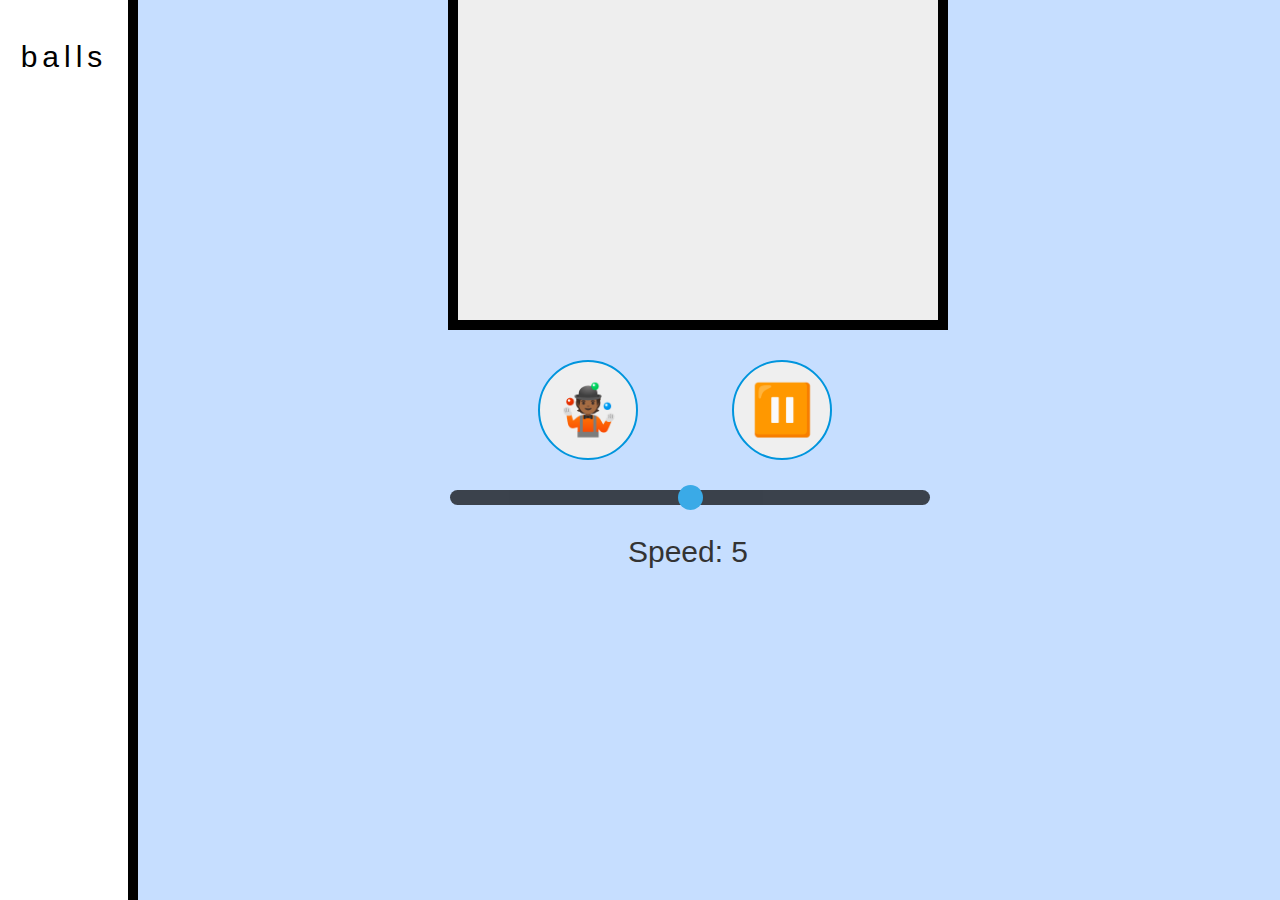
<file: index.html>
<!DOCTYPE html>
<html>

<head>
  <!-- tells the browser to use the utf-8 character encoding -->
  <meta charset="utf-8" />
  <link rel="stylesheet" type="text/css" href="assets/css/style.css"/>
  <script src="https://ajax.googleapis.com/ajax/libs/jquery/3.4.1/jquery.min.js"></script>
  <title> Ball Exercises </title>

</head>

<body>

  <div id="sidebar">
    <div id="listContainer">
      <div id="list-title"> Balls </div>
      <div id="ballList"></div>
    </div>
  </div>

<!-- setting up the canvas, describing its size -->
<canvas id="myCanvas" width="480" height="320"></canvas>

<!-- setting up buttons -->
<div class ="buttonContainer">
  <button id="addBallsButton" class="button">🤹🏾‍</button>
  <button id="playPauseButton" class="button">⏸️‍</button>
</div>

<div class="slideContainer">
  <input type="range" min="0" max="10" value="5" class="slider" id="speedSlider">
  <p>Speed: <span id="speed">5</span></p>
</div>

<script>
    // storing a reference to the canvas element under the name "canvas"
    var canvas = document.getElementById("myCanvas");

    // creating the ctx variable to store the 2d rendering context.
    // this is what will actually "paint" on the "canvas"
    var ctx = canvas.getContext("2d");

    // array of balls + list of ball HTML element
    var balls = [];

    // defining the balls' radius
    var ballRadius = 10;

    // defining the balls' current initial speeds
    var dxCurrent = 5;
    var dyCurrent = 5;

    // pause/play button
    var isDrawingLoopPaused = false;

    // function to draw a ball
    function drawBall(color, x, y) {
      // begin the instructions for drawing the ball
      ctx.beginPath();
      // (x, y) coordinates for the circle's center,
      // arc radius, start and end angle (in radians),
      // direction to draw the circle in ("false" indicates clockwise)
      ctx.arc(x,y,ballRadius,0,Math.PI*2,false);
      // define the ball's color
      ctx.fillStyle = color;
      // define the circle's fill pattern
      ctx.fill();
      // end of instructions for drawing the circle
      ctx.closePath();
    }

    // define the function that will update the canvas:
    function draw() {
      // clear the canvas before redrawing
      ctx.clearRect(0, 0, canvas.width, canvas.height);

      // draw the balls
      balls.forEach(function(ball) {
        drawBall(ball.color, ball.x, ball.y);

        if (!isDrawingLoopPaused) {
          ball.x += ball.dx;
          ball.y += ball.dy;
        }

        if (ball.y + ball.dy < ballRadius || ball.y + ball.dy > (canvas.height - ballRadius)) {
          ball.dy = -ball.dy;
        }
        if (ball.x + ball.dx < ballRadius || ball.x + ball.dx > (canvas.width - ballRadius))  {
          ball.dx = -ball.dx;
        }
      })

      // smooth ball moving animation
      requestAnimationFrame(draw);
    }

    draw();

    $(document).ready(function() {
      // function to pause and restart ball movement
      $("#playPauseButton").click(function() {
        if (isDrawingLoopPaused) {
          isDrawingLoopPaused = false;
          $(this).text("⏸️");
        } else {
          isDrawingLoopPaused = true;
          $(this).text("▶️");
        }
      });

      // function to add balls
      $("#addBallsButton").click(function() {
        var ball = {
          color: '#'+Math.floor(Math.random()*16777215).toString(16),
          dx: dxCurrent,
          dy: dyCurrent,
          x: Math.floor(Math.random() * 10) * Math.floor(Math.random() * 10) + 10,
          y: Math.floor(Math.random() * 10) * Math.floor(Math.random() * 10) + 10,
        };
        balls.push(ball);

        var ballNode = $("<button></button>").css("backgroundColor", ball.color).attr("class", "ball");
        $("#ballList").append(ballNode);

        // function to delete balls
        $(".ball").click(function() {
          var indexToDelete = $(".ball").index(this)
          if (indexToDelete >= 0) {
            balls.splice(indexToDelete, 1)
            $(this).remove()
          }
        });
      });

      // function to adjust ball speed
      var slider = $("#speedSlider")
      var output = $("#speed")
      output.html(slider.value)
      slider.on("input", function() {
        speed = this.value
        $("#speed").text(this.value)

        // changing the speed of existing balls
        balls.forEach(function(ball) {
          if (ball.dx > 0) {
            ball.dx = +speed
          } else {
            ball.dx = -speed
          }
          if (ball.dy > 0) {
            ball.dy = +speed
          } else {
            ball.dy = -speed
          }
        })
        dxCurrent = +speed
        dyCurrent = +speed
      });
    });
  </script>

</body>

</html>
</file>
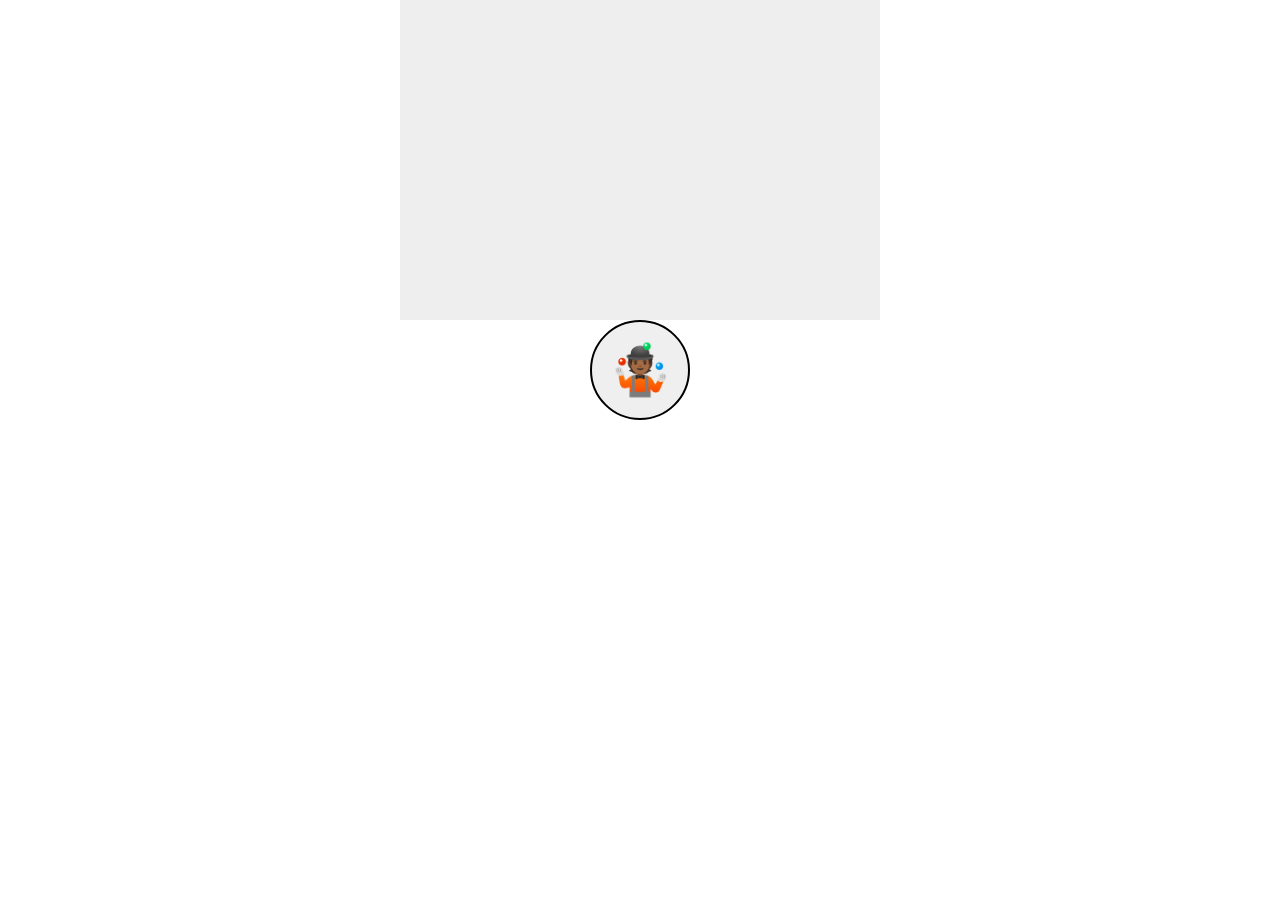
<file: ball_exercises.html>
<!DOCTYPE html>
<html>
<head>
  <!-- tells the browser to use the utf-8 character encoding -->
  <meta charset="utf-8" />

  <title>
    Add New Balls
  </title>

  <style>
  * {
    padding: 0;
    margin: 0;
   }
   canvas {
     background: #eee;
     display: block;
     margin: 0 auto;
   }

   .button {
    width: 100px;
    height: 100px;
    text-align: center;
   	border-radius: 100px;
   	border: 2px solid #000000;
   	display: block;
   	font-size: 50px;
    margin: 0 auto;
    transition-duration: .5s;
   }

   .button:hover {
     background-color: black;
     transition-duration: .5s;
   }
  </style>

</head>

<body>

  <!-- setting up the canvas, describing its size -->
  <canvas id="myCanvas" width="480" height="320">
  </canvas>
  <button class="button" onclick="addBall()">🤹🏾‍</button>

  <script>
    // storing a reference to the canvas element under the name "canvas"
    var canvas = document.getElementById("myCanvas");

    // creating the ctx variable to store the 2d rendering context.
    // this is what will actually "paint" on the "canvas"
    var ctx = canvas.getContext("2d");

    var balls = [];

    // defining the balls' radius
    var ballRadius = 10;

    // initial ball count
    var ballCount = 0;

    function addBall() {
      ballCount += 1;
      var ball = {
        color: '#'+Math.floor(Math.random()*16777215).toString(16),
        dyBall: -5,
        dxBall: 5,
        ballX: Math.floor(Math.random() * 10) * Math.floor(Math.random() * 10) + 10,
        ballY: Math.floor(Math.random() * 10) * Math.floor(Math.random() * 10) + 10,
      };
      balls.push(ball);
    }

    // define the function that will draw the ball initially:
    function drawBall(ballColor, ballX, ballY) {
      // begin the instructions for drawing the ball
      ctx.beginPath();
      // (x, y) coordinates for the circle's center,
      // arc radius, start and end angle (in radians),
      // direction to draw the circle in ("false" indicates clockwise)
      ctx.arc(ballX,ballY,ballRadius,0,Math.PI*2,false);
      // define the ball's color
      ctx.fillStyle = ballColor;
      // define the circle's fill pattern
      ctx.fill();
      // end of instructions for drawing the circle
      ctx.closePath();
    }

    // define the function that will update the canvas:
    function draw() {
      // clear the canvas before redrawing
      ctx.clearRect(0, 0, canvas.width, canvas.height);
      // draw the balls

      for (var index in balls) {

        var ball = balls[index];

        drawBall(ball.color, ball.ballX, ball.ballY);

        ball.ballX += ball.dxBall;
        ball.ballY += ball.dyBall;

        if (ball.ballY + ball.dyBall < ballRadius || ball.ballY + ball.dyBall > (canvas.height - ballRadius)) {
          ball.dyBall = -ball.dyBall;
        }
        if (ball.ballX + ball.dxBall < ballRadius || ball.ballX + ball.dxBall > (canvas.width - ballRadius))  {
          ball.dxBall = -ball.dxBall;
        }
      }

      // smooth ball moving animation
      requestAnimationFrame(draw);
    }

    draw();

  </script>

</body>

</html>
</file>
<file: assets/css/style.css>
/* general styles */
body {
	color: #333;
	font-family: 'Alegreya Sans SC', sans-serif;
	margin: 0;
	padding: 0;
  background-color: #C6DEFF;
}

p {
  font-size: 30px;
  text-align: center;
}

#myCanvas {
   background: #eee;
   display: block;
   margin: 0 auto;
   margin-left: 35%;
   border-bottom: 10px solid black;
   border-left: 10px solid black;
   border-right: 10px solid black;
}

/* styles for buttons */
.buttonContainer {
  width: 480px;
  margin-left: 35%;
  margin-top: 30px;
}

.button {
  width: 100px;
  height: 100px;
  text-align: center;
  border-radius: 100px;
  border: 2px solid #0095DD;
  display: inline-block;
  font-size: 50px;
  margin-left: 90px;
  transition-duration: .5s;
}

.button:hover {
   background-color: #0095DD;
   border: white;
   transition-duration: .5s;
}

/* styles for slider */
.slideContainer {
  margin-left: 35%;
  margin-top: 30px;
  display: block;
  width: 480px;
  border-radius: 100px;
}

.slider {
  display: block;
  -webkit-appearance: none;
  appearance: none;
  width: 480px;
  height: 15px;
  background: black;
  outline: none;
  opacity: 0.7;
  -webkit-transition: .2s;
  transition: opacity .2s;
  border-radius: 100px;
}

.slider:hover {
  opacity: 1;
}

.slider::-webkit-slider-thumb {
  -webkit-appearance: none;
  appearance: none;
  width: 25px;
  height: 25px;
  border-radius: 50%;
  background: #0095DD;
  cursor: pointer;
}

.slider::-moz-range-thumb {
  width: 25px;
  height: 25px;
  border-radius: 50%;
  background: #0095DD;
  cursor: pointer;
}

/* styles for sidebar */
#sidebar {
	height: 100%;
	width: 10%;
	position: fixed;
	background-size: cover;
	background-color: white;
  border-right: 10px solid black;
  opacity: 1.0;
  z-index: 1;
  top: 0;
  left: 0;
  overflow-x: hidden;
}

#list-title {
  color: black;
  opacity: 1;
  padding: 40px 0 10px 0;
  font-size: 30px;
  letter-spacing: 5px;
  text-transform: lowercase;
  border-color: #8E0047;
  transition: 1s;
  text-align:center;
}

/* styles for ball list in sidebarn*/
#ballList {
  text-align: center;
  color: black;
}

.ball {
  display: block;
  margin-top: 10px;
  height: 20px;
  width: 20px;
  border-radius: 100px;
  margin-left: 60px;
}
</file>
